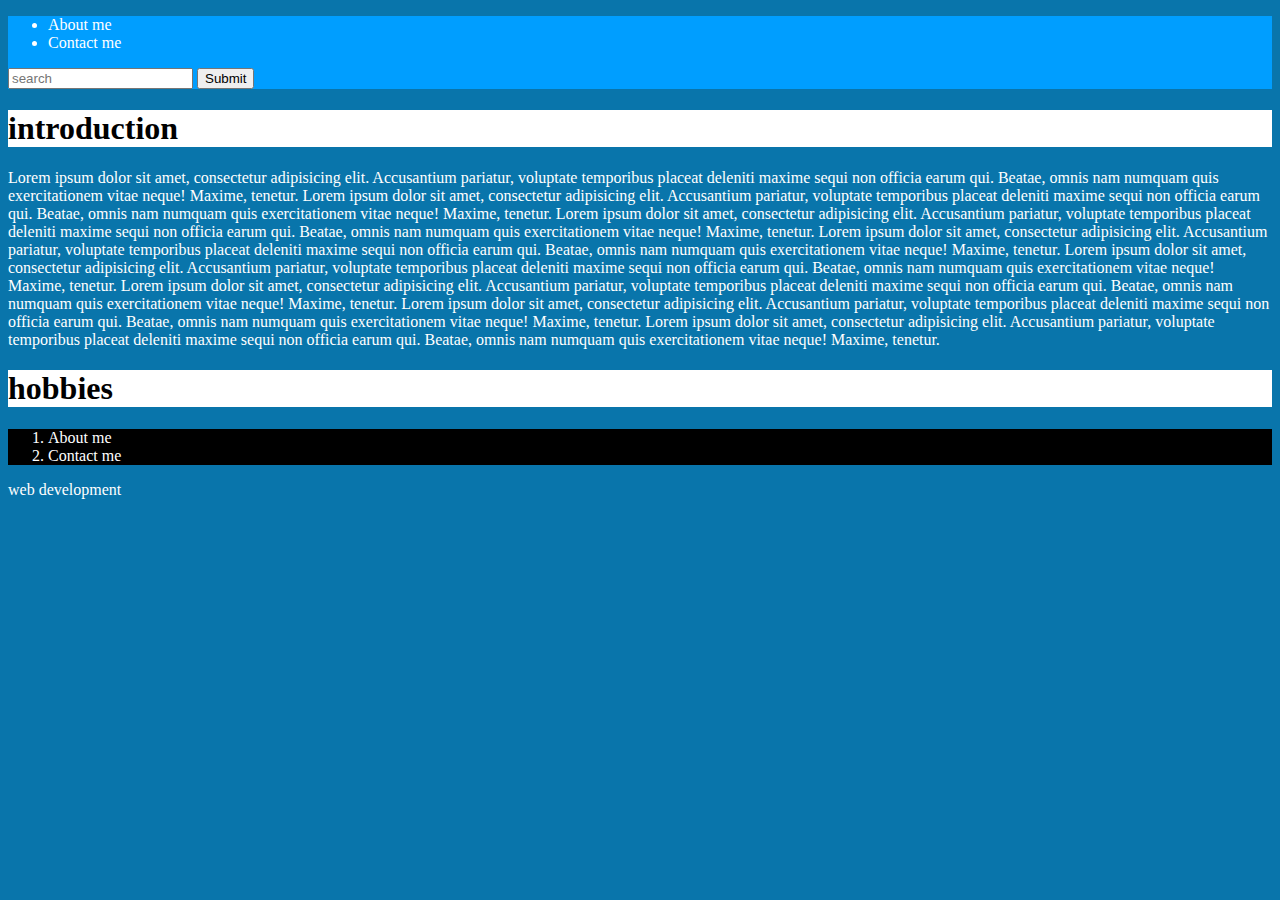
<file: index.html>
<!DOCTYPE html>
<html lang="en">
  <head>
    <meta charset="UTF-8" />
    <meta http-equiv="X-UA-Compatible" content="IE=edge" />
    <meta name="viewport" content="width=device-width, initial-scale=1.0" />
    <title>Shalom Mathew</title>
    <link rel="stylesheet" href="./style.css" />
  </head>
  <body>
    <nav>
      <ul>
        <li>About me</li>
        <li>Contact me</li>
      </ul>

      <input type="text" placeholder="search" />
      <input type="submit" />
    </nav>

    <h1>introduction</h1>
    <p>
      Lorem ipsum dolor sit amet, consectetur adipisicing elit. Accusantium
      pariatur, voluptate temporibus placeat deleniti maxime sequi non officia
      earum qui. Beatae, omnis nam numquam quis exercitationem vitae neque!
      Maxime, tenetur. Lorem ipsum dolor sit amet, consectetur adipisicing elit.
      Accusantium pariatur, voluptate temporibus placeat deleniti maxime sequi
      non officia earum qui. Beatae, omnis nam numquam quis exercitationem vitae
      neque! Maxime, tenetur. Lorem ipsum dolor sit amet, consectetur
      adipisicing elit. Accusantium pariatur, voluptate temporibus placeat
      deleniti maxime sequi non officia earum qui. Beatae, omnis nam numquam
      quis exercitationem vitae neque! Maxime, tenetur. Lorem ipsum dolor sit
      amet, consectetur adipisicing elit. Accusantium pariatur, voluptate
      temporibus placeat deleniti maxime sequi non officia earum qui. Beatae,
      omnis nam numquam quis exercitationem vitae neque! Maxime, tenetur. Lorem
      ipsum dolor sit amet, consectetur adipisicing elit. Accusantium pariatur,
      voluptate temporibus placeat deleniti maxime sequi non officia earum qui.
      Beatae, omnis nam numquam quis exercitationem vitae neque! Maxime,
      tenetur. Lorem ipsum dolor sit amet, consectetur adipisicing elit.
      Accusantium pariatur, voluptate temporibus placeat deleniti maxime sequi
      non officia earum qui. Beatae, omnis nam numquam quis exercitationem vitae
      neque! Maxime, tenetur. Lorem ipsum dolor sit amet, consectetur
      adipisicing elit. Accusantium pariatur, voluptate temporibus placeat
      deleniti maxime sequi non officia earum qui. Beatae, omnis nam numquam
      quis exercitationem vitae neque! Maxime, tenetur. Lorem ipsum dolor sit
      amet, consectetur adipisicing elit. Accusantium pariatur, voluptate
      temporibus placeat deleniti maxime sequi non officia earum qui. Beatae,
      omnis nam numquam quis exercitationem vitae neque! Maxime, tenetur.
    </p>

    <h1>hobbies</h1>
    <ol>
      <li>About me</li>
      <li>Contact me</li>
    </ol>

    <footer><p>web development</p></footer>
  </body>
</html>
</file>
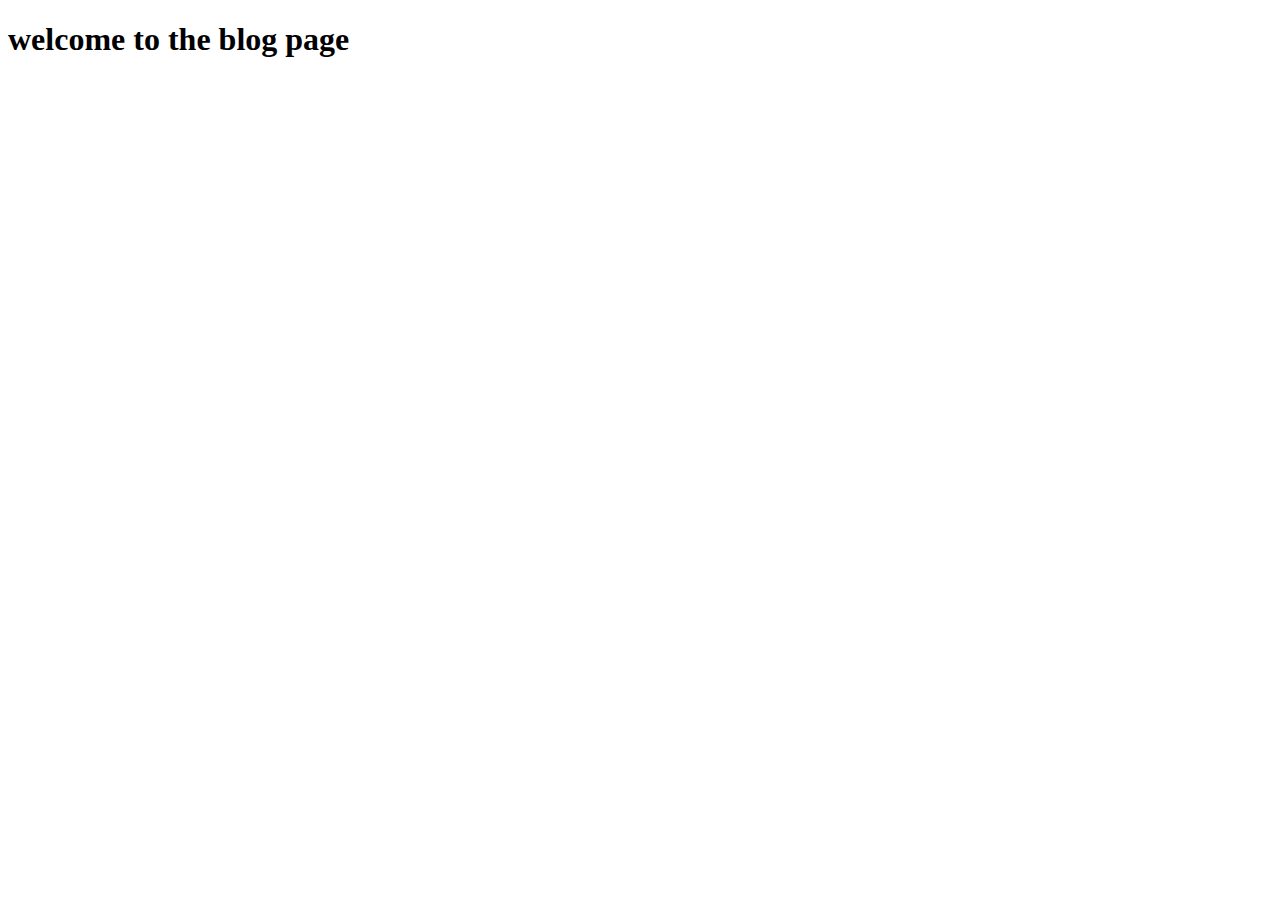
<file: blog.html>
<!DOCTYPE html>
<html lang="en">
<head>
    <meta charset="UTF-8">
    <meta http-equiv="X-UA-Compatible" content="IE=edge">
    <meta name="viewport" content="width=device-width, initial-scale=1.0">
    <title>blog</title>
</head>
<body>
    <h1>welcome to the blog page</h1>
</body>
</html>
</file>
<file: style.css>
body {
  background: #0975ab;
}

nav {
  background: #009eff;
  color: white;
}

h1 {
  background: white;
}

p {
  color: white;
}

ol {
  background: black;
  color: white;
}
</file>
